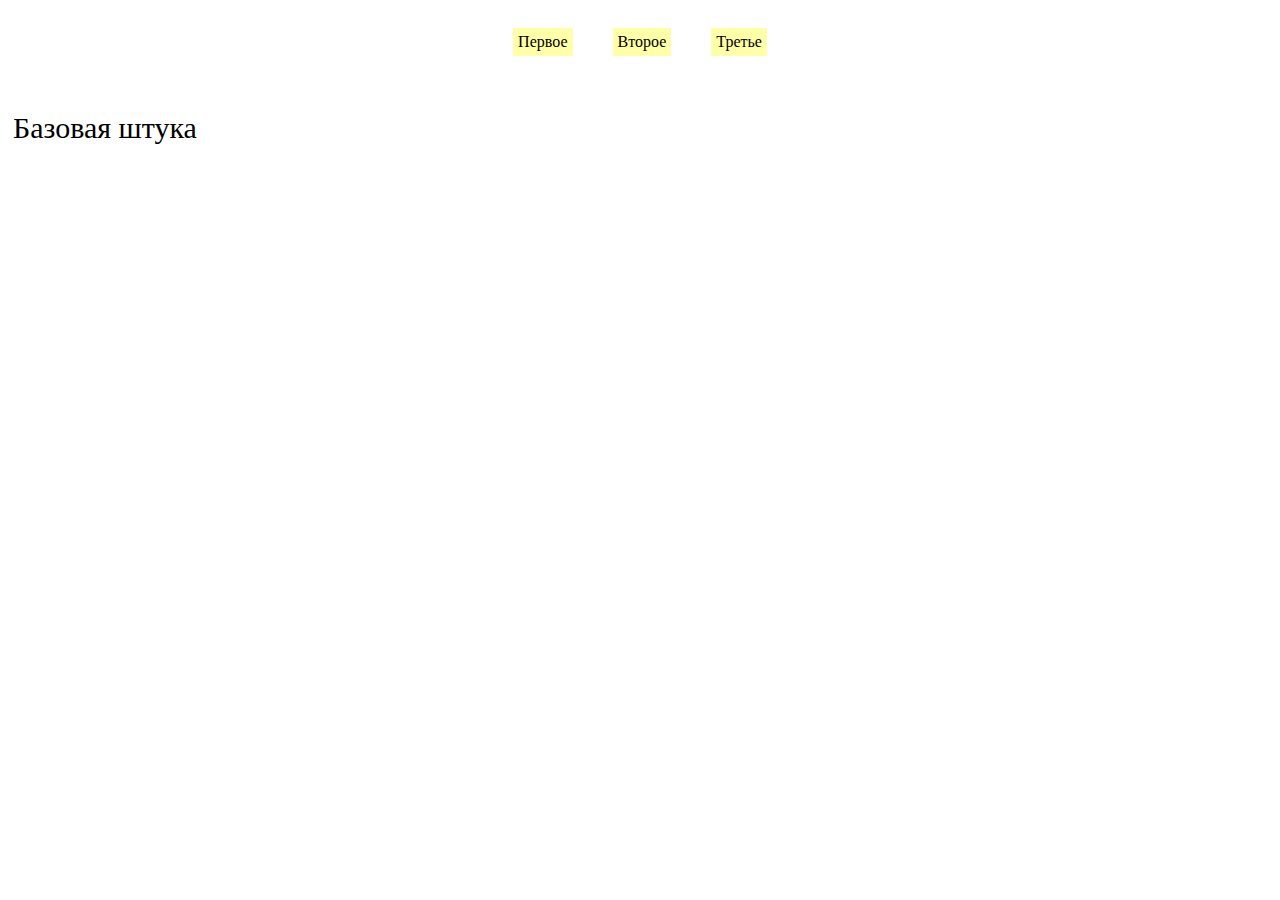
<file: tester.html>
<!DOCTYPE html>
<html lang="en">
<head>
    <meta charset="UTF-8">
    <meta name="viewport" content="width=device-width, initial-scale=1.0">
    <title>Document</title>
    <link rel="stylesheet" href="https://cdn.jsdelivr.net/npm/bootstrap@4.5.3/dist/css/bootstrap.min.css" integrity="sha384-TX8t27EcRE3e/ihU7zmQxVncDAy5uIKz4rEkgIXeMed4M0jlfIDPvg6uqKI2xXr2" crossorigin="anonymous">
    <link rel="stylesheet" href="src/css/tester.css">
</head>
<body>
    <div class="container">
        <div class="flexblock">
            <div id="b1">Первое</div>
            <div id="b2">Второе</div>
            <div id="b3">Третье</div>
        </div>
        <p class="t">Базовая штука</p>
    </div>
    
    <script src="https://code.jquery.com/jquery-3.5.1.min.js" integrity="sha256-9/aliU8dGd2tb6OSsuzixeV4y/faTqgFtohetphbbj0=" crossorigin="anonymous"></script>
    <script src="src/js/test.js"></script>
</body>
</html>
</file>
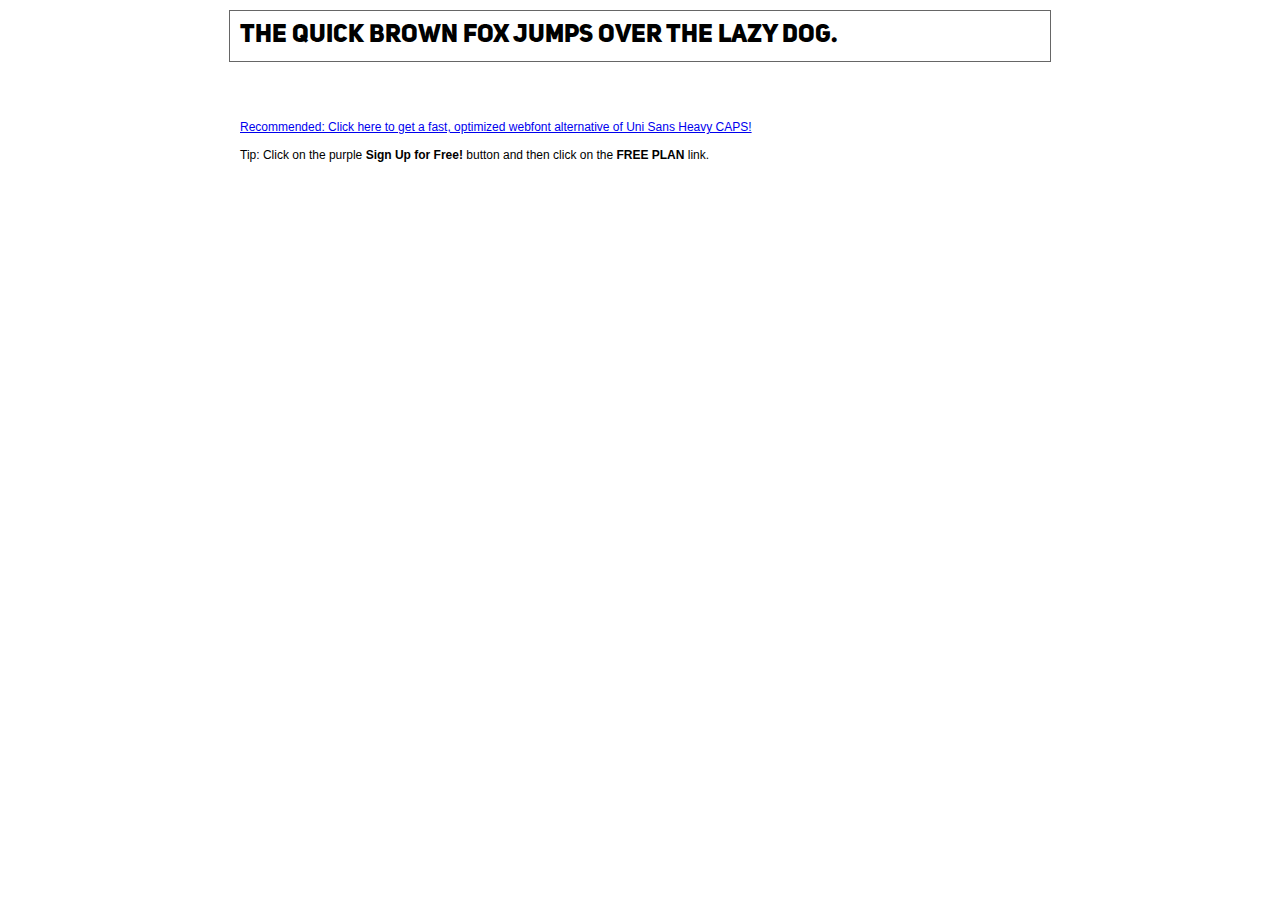
<file: font/uni-sans.heavy-caps/demo.html>
<!DOCTYPE html PUBLIC "-//W3C//DTD XHTML 1.0 Transitional//EN" "http://www.w3.org/TR/xhtml1/DTD/xhtml1-transitional.dtd">
<html xmlns="http://www.w3.org/1999/xhtml">
<head>
	<meta http-equiv="Content-Type" content="text/html; charset=utf-8" />
	<title>@font-face Demo</title>
	<link rel="stylesheet" href="fonts.css" type="text/css" charset="utf-8" />
	<style type="text/css">
	body {
		background-color:white;
		font-family:Verdana,Tahoma,Arial,Sans-Serif;
		color:black;
		font-size:12px;
	}

	.demo
	{
		font-family:'Conv_uni-sans.heavy-caps',Sans-Serif;
		width:800px;
		margin:10px auto;
		text-align:left;
		border:1px solid #666;
		padding:10px;
	}

	.hint
	{
		font-family:'Conv_Sansus Webissimo-Regular',Sans-Serif;
		width:800px;
		margin:10px auto;
		text-align:left;
		border:1px;
		padding:10px;
	}

	</style>
</head>
<body>
	<div class="demo" style="font-size:25px">
		The quick brown fox jumps over the lazy dog.
	</div>

	<br>
	<br>
	<div class="hint">
		<a href="http://www.font2web.com/searchfreewebfont.php?Uni+Sans+Heavy+CAPS">Recommended: Click here to get a fast, optimized webfont alternative of Uni Sans Heavy CAPS!</a><br><br>
		Tip: Click on the purple <strong>Sign Up for Free!</strong> button and then click on the <strong>FREE PLAN</strong> link.
	</div>

</body>
</html>
</file>
<file: src/css/tester.css>
@charset "UTF-8";
@import url("https://fonts.googleapis.com/css2?family=Montserrat&display=swap");
@font-face {
  font-family: "UniSansCaps";
  src: url("../font/uni-sans.heavy-caps.eot");
  src: local("☺"), url("../font/uni-sans.heavy-caps.woff") format("woff"), url("../font/uni-sans.heavy-caps.ttf") format("truetype"), url("../font/uni-sans.heavy-caps.svg") format("svg");
  font-weight: normal;
  font-style: normal;
}
.flexblock {
  display: flex;
  justify-content: center;
  align-items: center;
}
.flexblock #b1 {
  background-color: #ffffa7;
  padding: 5px;
  margin: 20px;
  cursor: pointer;
}
.flexblock #b2 {
  background-color: #ffffa7;
  padding: 5px;
  margin: 20px;
  cursor: pointer;
}
.flexblock #b3 {
  background-color: #ffffa7;
  padding: 5px;
  margin: 20px;
  cursor: pointer;
}

.t {
  padding: 5px;
  font-size: 30px;
}
</file>
<file: font/uni-sans.heavy-caps/fonts.css>
/** Generated by FG **/
@font-face {
	font-family: 'Conv_uni-sans.heavy-caps';
	src: url('fonts/uni-sans.heavy-caps.eot');
	src: local('☺'), url('fonts/uni-sans.heavy-caps.woff') format('woff'), url('fonts/uni-sans.heavy-caps.ttf') format('truetype'), url('fonts/uni-sans.heavy-caps.svg') format('svg');
	font-weight: normal;
	font-style: normal;
}
</file>
